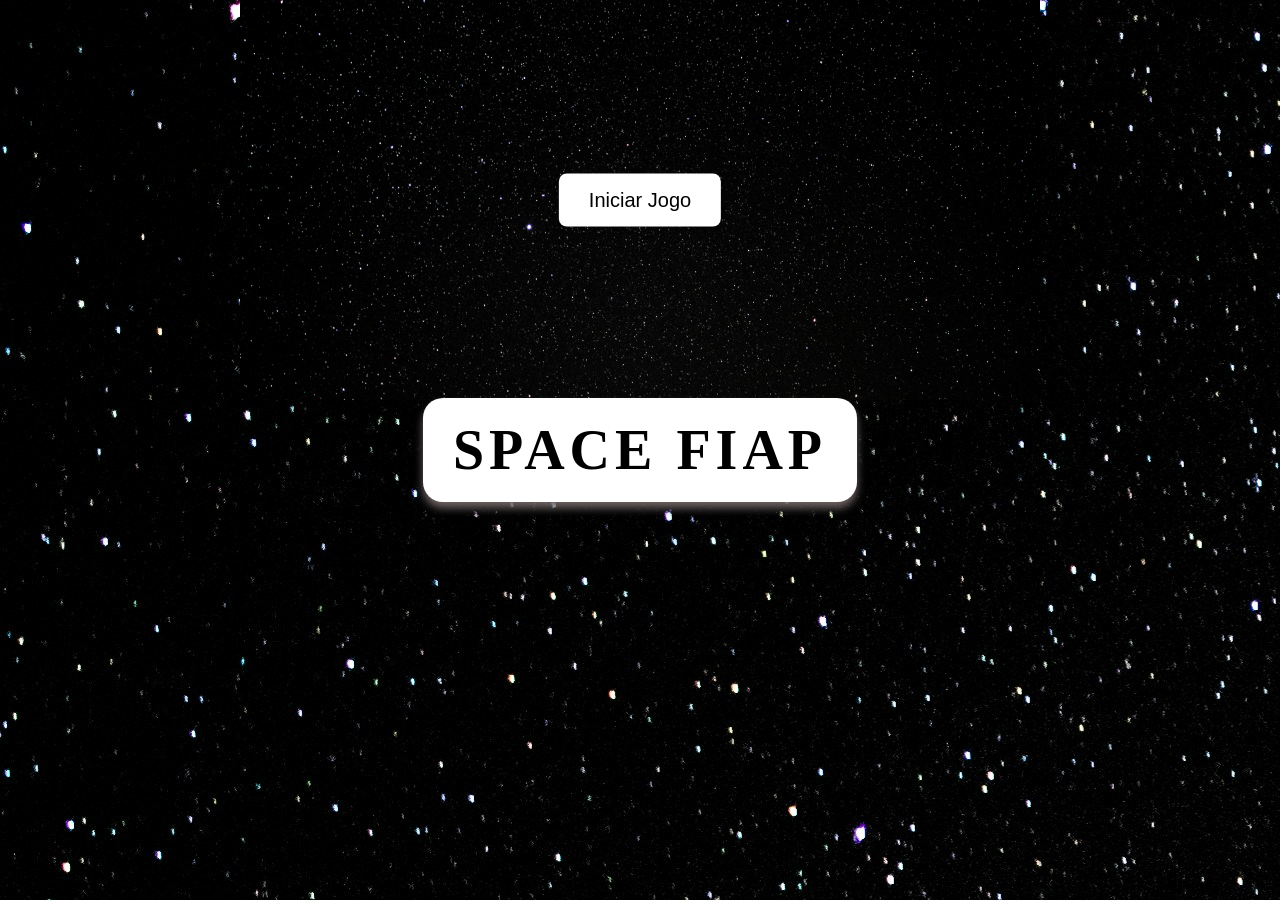
<file: game.html>
<!DOCTYPE html>
<html lang="en">
<head>
    <meta charset="UTF-8">
    <meta name="viewport" content="width=device-width, initial-scale=1.0">
    <title>Space Escape</title>
    <link rel="stylesheet" href="/styles/styles.css">
</head>
<body>
    <div id="game-container">
        <canvas id="gameCanvas" width="800" height="400"></canvas>
        <button id="startButton">Iniciar Jogo</button>
        <div id="gameOverText">Game Over</div>
    </div>

    <div class="logo">
        <h1>Space FIAP</h1>
    </div>
    <script src="/js/game.js"></script>
</body>
</html>
</file>
<file: styles/styles.css>
body {
    margin: 0;
    padding: 0;
    background-image: url('/img/photo-1506318137071-a8e063b4bec0.jpg');
}

#game-container {
    position: relative;
}
canvas {
    display: block;
    margin: auto;
    background-image: url('/img/photo-1506318137071-a8e063b4bec0.jpg');
    background-size: cover;
}
#startButton {
    position: absolute;
    top: 50%;
    left: 50%;
    transform: translate(-50%, -50%);
    padding: 15px 30px;
    font-size: 20px;
    background-color: #ffffff;
    color: #000000;
    border: none;
    border-radius: 8px;
    cursor: pointer;
}

#startButton:hover {
    background-color: #444;
}

#gameOverText {
    display: none; /* Para garantir que o texto de "Game Over" esteja oculto inicialmente */
    position: absolute;
    top: 50%;
    left: 50%;
    transform: translate(-50%, -50%);
    font-size: 60px;
    color: #fff;
    text-align: center;
    text-shadow: 2px 2px 4px rgba(0, 0, 0, 0.5); /* Adiciona um efeito de sombra ao texto */
}
.logo {
    text-align: center;
    color: #000000; /* Cor do texto branco */
    transform: translateY(-50%);
    margin-top: 50px; /* Move o logo para baixo */
}

.logo h1 {
    font-size: 3.5em; /* Tamanho da fonte */
    text-transform: uppercase; /* Transforma o texto para maiúsculas */
    letter-spacing: 5px; /* Espaçamento entre letras */
    margin: 0;
    padding: 20px 30px; /* Espaçamento interno */
    background-color: #ffffff; /* Cor de fundo para destacar o texto */
    border-radius: 20px; /* Borda arredondada */
    box-shadow: 0 6px 8px rgb(112, 100, 100); /* Sombra para efeito de elevação */
    display: inline-block;
    transition: transform 0.2s ease-in-out;
}
</file>
